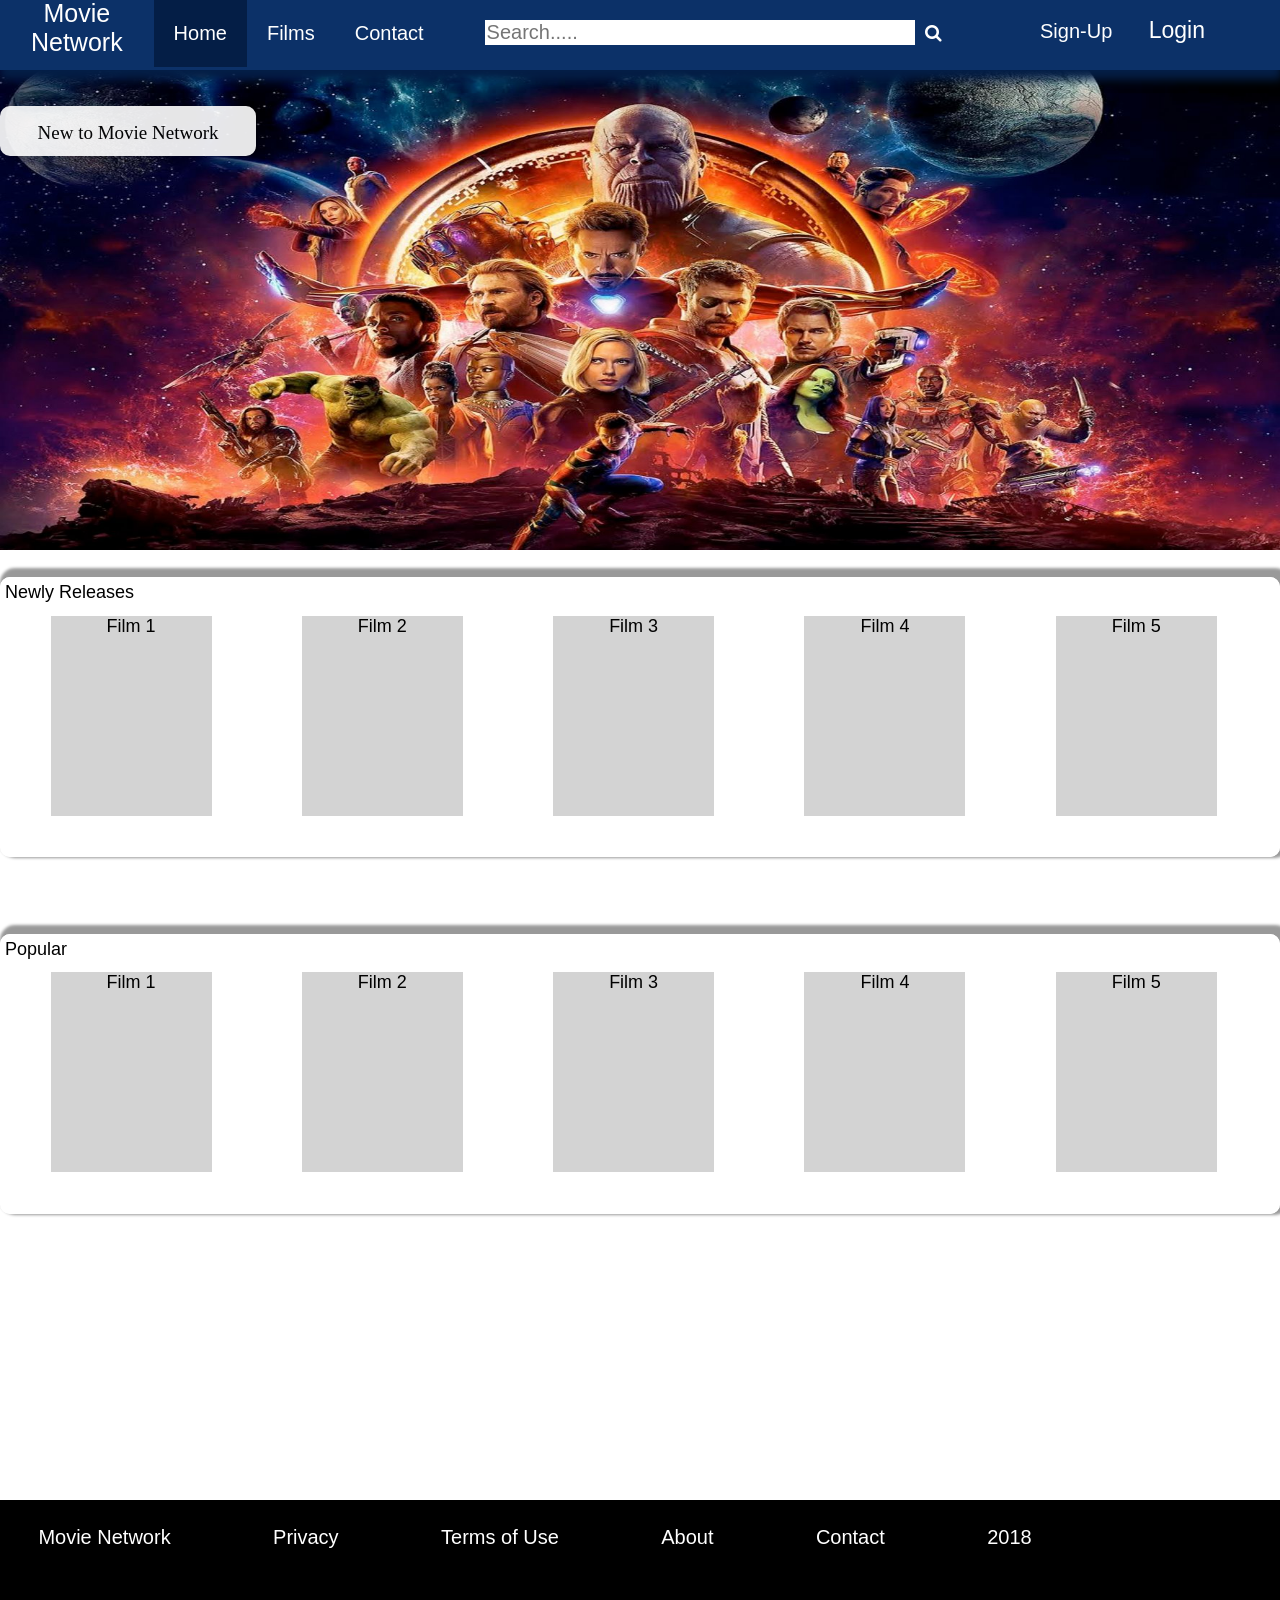
<file: MovieNet/target/MovieNet/index.html>
<!DOCTYPE html>
<html>
<head>
<meta name="viewport" content="width=device-width, initial-scale=1.0">
<title>Movie Network</title>
<link rel="stylesheet" href="https://cdnjs.cloudflare.com/ajax/libs/font-awesome/4.7.0/css/font-awesome.min.css">
<link rel="stylesheet" type="text/css" href="style.css">
<link rel="stylesheet" type="text/css" href="slider.css">
<link rel="stylesheet" type="text/css" href="respStyle.css">
<script src="account.js"></script>
</head>
<body>
<div id="heading">
<div id="logo">
<p>Movie Network</p>
</div>
 <div id ="nav">
 <ul>
    <li class="active"><a  href ="index.html">Home</a></li>
    <li><a href ="films.html">Films</a></li>
    <li><a href = "contact.html">Contact</a></li>
	</ul>
	  <div class="search-container">
	    <input type="text" placeholder="Search.....">
	    <button type="submit"><i class="fa fa-search"></i></button>
	  </div>
	</div>
    <div id="nav-account">
	<ul>
	 <li><a href = "signup.html">Sign-Up</a></li>
	 <button onclick="loginvisibility()" id="showLogin">Login</button>
	</ul>
  </div>
 </div>
 
 <div id="loginArea" class="login">
   <form action="active/account/login" method="POST" class ="loginContainer">
   
   <label for="emailAd">Email Address</label>
   <input type="text" placeholder="Your Email Address" name="email" required>
   
   <label for="psw">Password</label>
   <input type="password" placeholder="Enter Your Password" name="password" required>
 
   <button onclick="user.html" type="submit">Login</button>
   <script src="login.js"></script>
   
   <div class="psw">Forgot <a href="#">Password?</a></span>
   </div>
   </form>
</div>
</div>

 <div id="home-main">
 <div id="slider">
 
  <div class="imageSlide fade">
    <img src="img/placeholder_1.jpg" alt="Marvels Infinity War poster" >
    <div id="slider-description"> New to Movie Network </div> 
  </div>
  
  <div class="imageSlide fade">
    <img src="img/placeholder_2.jpg" alt="Universals Jaws cover" >
    <div id="slider-description"> New to Movie Network </div> 
  </div>
  
  <div class="imageSlide fade">
    <img src="img/placeholder_3.jpg" alt="Warner Bros. Fantastic Beasts and where to find them" >
    <div id="slider-description"> New to Movie Network </div> 
  </div>
  </div>
  <script src="slider.js"></script>
 <div id="content1">
  <label name="New">Newly Releases</label>
  <div id ="Movie-List" style="margin-top:-2%;"class="grid-container">
    <div class="Movie-item">Film 1</div>
    <div class="Movie-item">Film 2</div>
    <div class="Movie-item">Film 3</div>
    <div class="Movie-item">Film 4</div>
	<div class="Movie-item">Film 5</div>
  </div>
  </div>
  <div id="content1">
  <label name="Popular">Popular</label>
  <div id ="Movie-List" style="margin-top:-2%;"class="grid-container">
    <div class="Movie-item">Film 1</div>
    <div class="Movie-item">Film 2</div>
    <div class="Movie-item">Film 3</div>
    <div class="Movie-item">Film 4</div>
	<div class="Movie-item">Film 5</div>
  </div>
 </div>
 </div>
 
 <div id="footer">
   <div id="footer-links">
    <li>Movie Network</li>
    <li><a href = "privacy.html">Privacy</a></li> 
    <li><a href ="terms,html">Terms of Use</a></li>
    <li><a href = "about.html">About</a></li>
	<li><a href = "contact.html">Contact</a></li>
	<li>2018</li>
	</div>
  </div>

</body>
</html>
</file>
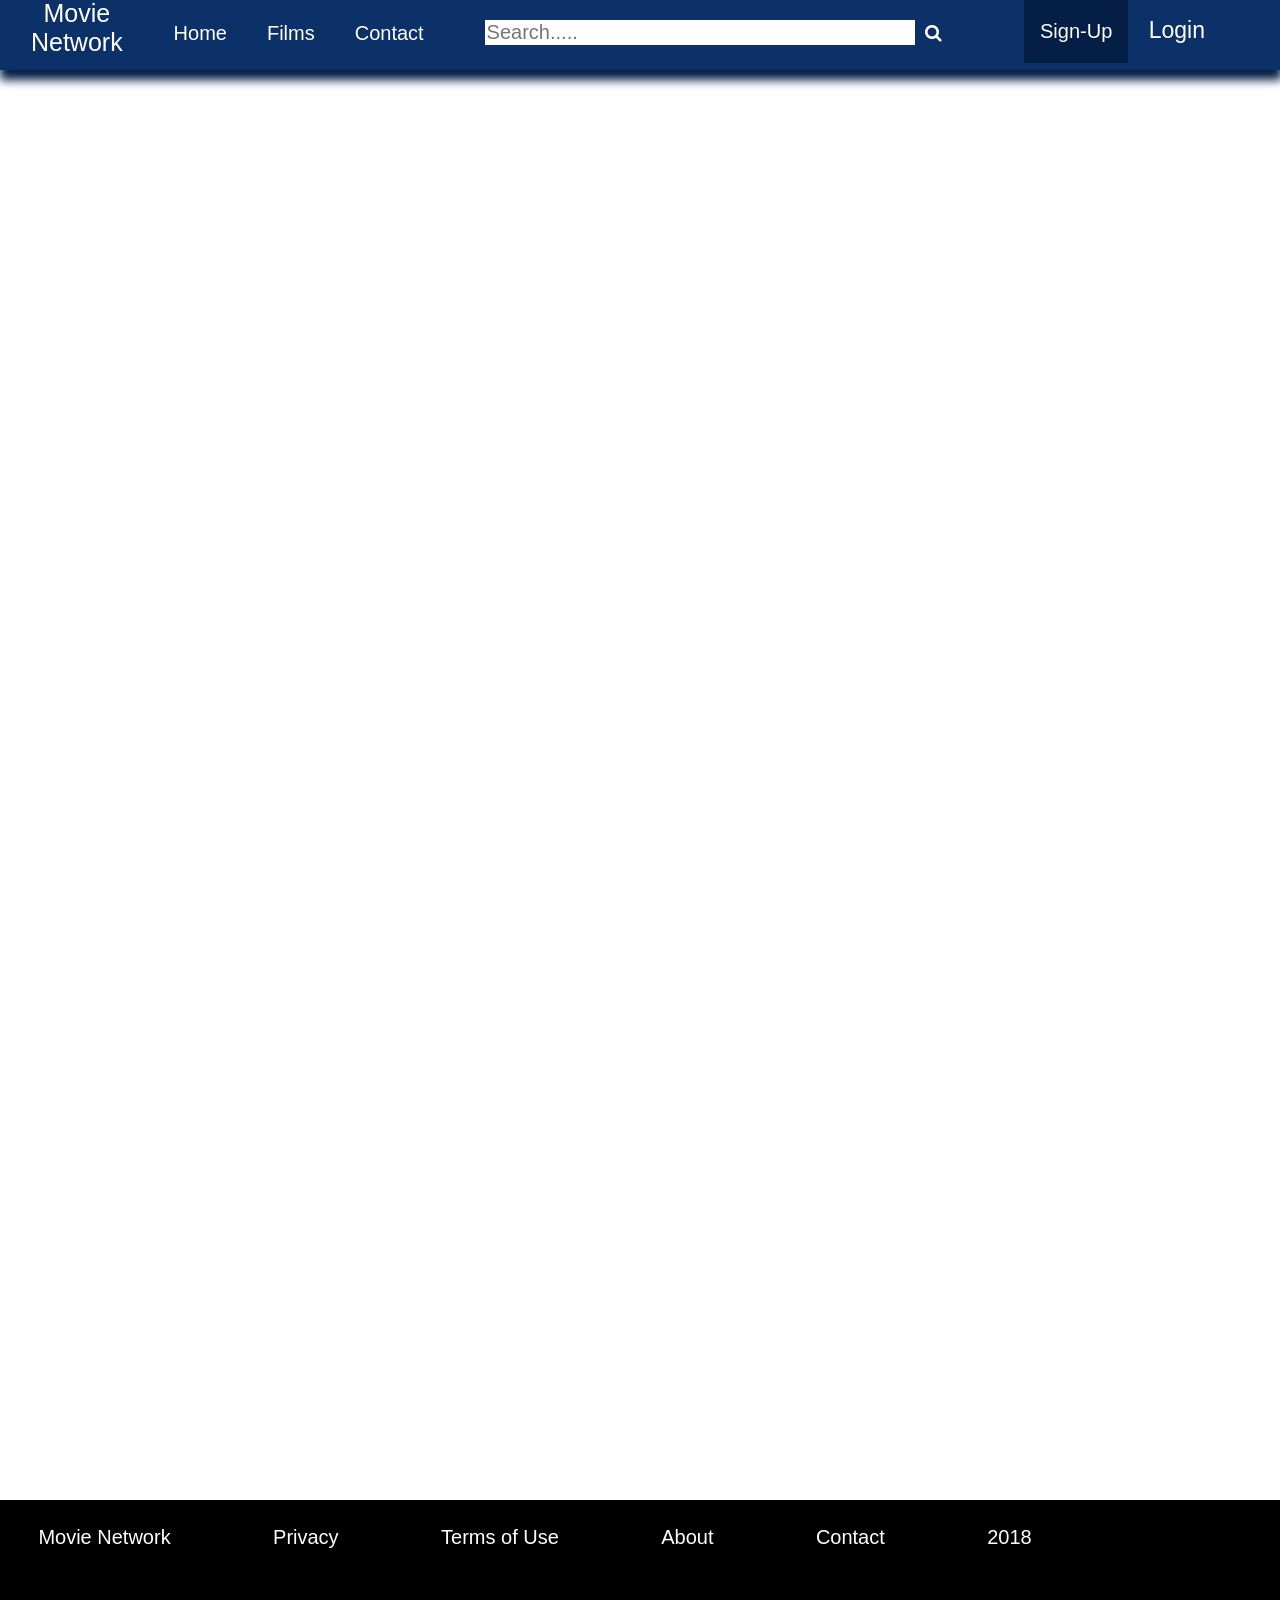
<file: MovieNet/target/MovieNet/about.html>
<!DOCTYPE html>
<html>
<head>
<meta name="viewport" content="width=device-width, initial-scale=1.0">
<title>Movie Network - About</title>
<link rel="stylesheet" href="https://cdnjs.cloudflare.com/ajax/libs/font-awesome/4.7.0/css/font-awesome.min.css">
<link rel="stylesheet" type="text/css" href="style.css">
<link rel="stylesheet" type="text/css" href="respStyle.css">
</head>
<body>
<div id="heading">
<div id="logo">
<p>Movie Network</p>
</div>
 <div id ="nav">
 <ul>
    <li><a  href ="index.html">Home</a></li>
    <li><a href ="films.html">Films</a></li>
    <li><a href = "contact.html">Contact</a></li>
	</ul>
	  <div class="search-container">
	    <input type="text" placeholder="Search.....">
	    <button type="submit"><i class="fa fa-search"></i></button>
	  </div>
	</div>
    <div id="nav-account">
	<ul>
	 <li class="active"><a href = "signup.html">Sign-Up</a></li>
<button onclick="loginvisibility()" id="showLogin">Login</button>
	</ul>
  </div>
 
 <div id="loginArea" class="login">
   <form class ="loginContainer">
   
   <label for="emailAd">Email Address</label>
   <input type="text" placeholder="Your Email Address" name="emailAd" required>
   
   <label for="psw">Password</label>
   <input type="password" placeholder="Enter Your Password" name="psw" required>
 
   <button onclick="" type="submit">Login</button>
   <script src="login.js"></script>
   
   <div class="psw">Forgot <a href="#">Password?</a></span>
   </div>
   </form>
</div>
</div>
 <div id="home-main">
 
 </div>
 <div id="footer">
   <div id="footer-links">
    <li>Movie Network</li>
    <li><a href = "privacy.html">Privacy</a></li> 
    <li><a href ="terms,html">Terms of Use</a></li>
    <li><a href = "about.html">About</a></li>
	<li><a href = "contact.html">Contact</a></li>
	<li>2018</li>
	</div>
  </div>
</body>
</html>
</file>
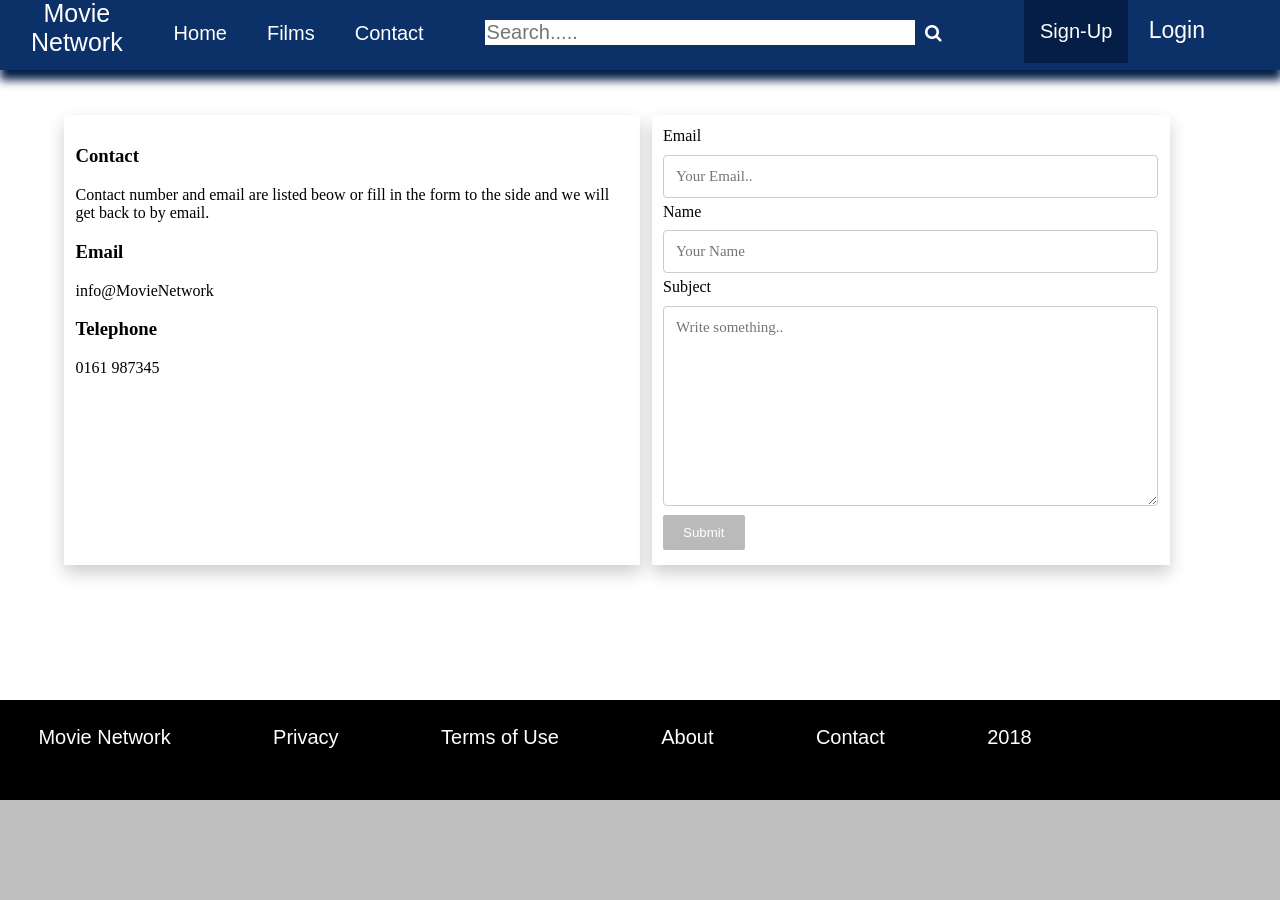
<file: MovieNet/target/MovieNet/contact.html>
<!DOCTYPE html>
<html>
<head>
<meta name="viewport" content="width=device-width, initial-scale=1.0">
<title>Movie Network - Contact</title>
<link rel="stylesheet" href="https://cdnjs.cloudflare.com/ajax/libs/font-awesome/4.7.0/css/font-awesome.min.css">
<link rel="stylesheet" type="text/css" href="style.css">
<link rel="stylesheet" type="text/css" href="respStyle.css">
</head>
<body>
<div id="heading">
<div id="logo">
<p>Movie Network</p>
</div>
 <div id ="nav">
 <ul>
    <li><a  href ="index.html">Home</a></li>
    <li><a href ="films.html">Films</a></li>
    <li><a href = "contact.html">Contact</a></li>
	</ul>
	  <div class="search-container">
	    <input type="text" placeholder="Search.....">
	    <button type="submit"><i class="fa fa-search"></i></button>
	  </div>
	</div>
    <div id="nav-account">
	<ul>
	 <li class="active"><a href = "signup.html">Sign-Up</a></li>
<button onclick="loginvisibility()" id="showLogin">Login</button>
	</ul>
  </div>
 
 <div id="loginArea" class="login">
   <form class ="loginContainer">
   
   <label for="emailAd">Email Address</label>
   <input type="text" placeholder="Your Email Address" name="emailAd" required>
   
   <label for="psw">Password</label>
   <input type="password" placeholder="Enter Your Password" name="psw" required>
 
   <button onclick="" type="submit">Login</button>
   <script src="login.js"></script>
   
   <div class="psw">Forgot <a href="#">Password?</a></span>
   </div>
   </form>
</div>
</div>
 <div id="contact-main">
 <div id="contact-container">
 <div class="about">
 <h3>Contact</h3>
 <p>Contact number and email are listed beow or fill in the form to the side and we will get back to by email.</p>
 <h3>Email</h3>
 <p>info@MovieNetwork</p>
 <h3>Telephone</h3>
 <p>0161 987345</p>
 
 </div>
 <div id="contact-info">
  <form>

    <label for="fname">Email</label>
    <input type="text" id="fname" name="firstname" placeholder="Your Email.." required>

    <label for="lname">Name</label>
    <input type="text" id="name" name="name" placeholder="Your Name" required>

    <label for="subject">Subject</label>
    <textarea id="subject" name="subject" placeholder="Write something.." style="height:200px" required></textarea>

    <input type="submit" value="Submit">

  </form>
     </div>
   </div>
 </div>
 <div id="footer">
   <div id="footer-links">
    <li>Movie Network</li>
    <li><a href = "privacy.html">Privacy</a></li> 
    <li><a href ="terms,html">Terms of Use</a></li>
    <li><a href = "about.html">About</a></li>
	<li><a href = "contact.html">Contact</a></li>
	<li>2018</li>
	</div>
  </div>
</body>
</html>
</file>
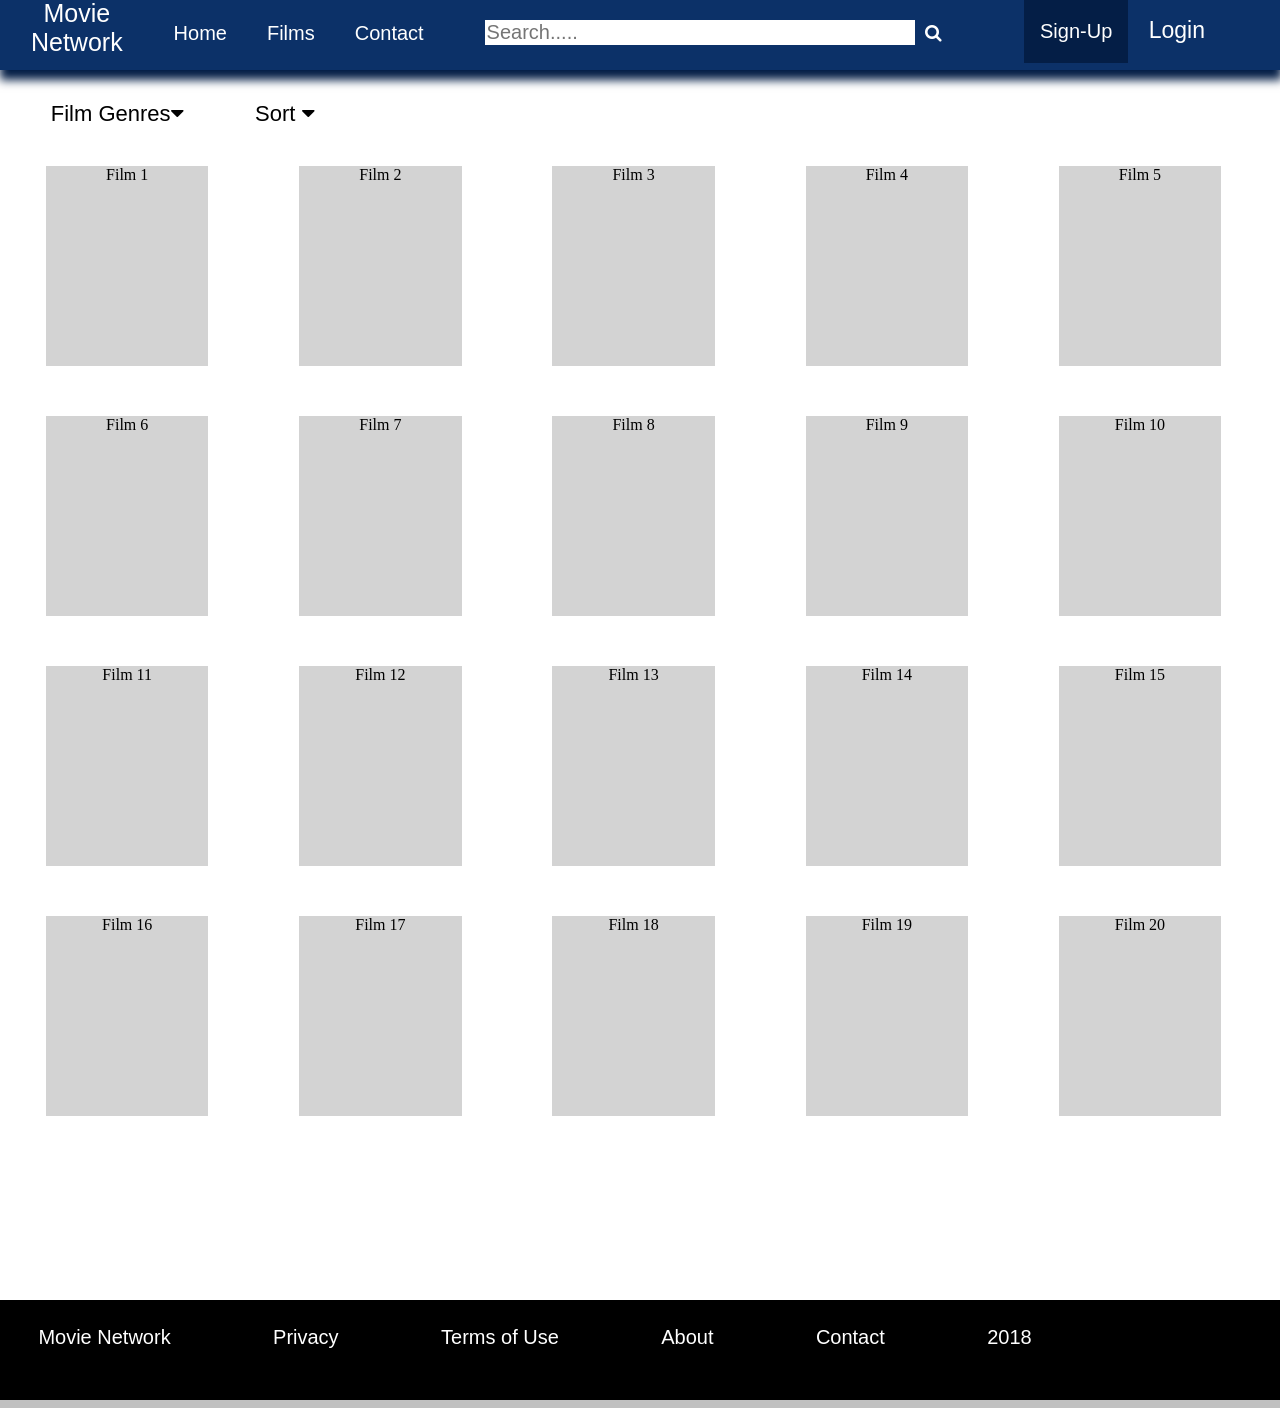
<file: MovieNet/target/MovieNet/films.html>
<!DOCTYPE html>
<html>
<head>
<meta name="viewport" content="width=device-width, initial-scale=1.0">
<title>Movie Network - Films</title>
<link rel="stylesheet" href="https://cdnjs.cloudflare.com/ajax/libs/font-awesome/4.7.0/css/font-awesome.min.css">
<link rel="stylesheet" type="text/css" href="style.css">
<link rel="stylesheet" type="text/css" href="respStyle.css">
<script src="movieAPI.js"></script>
</head>
<body s>
<div id="heading">
<div id="logo">
<p>Movie Network</p>
</div>
 <div id ="nav">
 <ul>
    <li><a  href ="index.html">Home</a></li>
    <li><a href ="films.html">Films</a></li>
    <li><a href = "contact.html">Contact</a></li>
	</ul>
	  <div class="search-container">
	    <input type="text" placeholder="Search.....">
	    <button type="submit"><i class="fa fa-search"></i></button>
	  </div>
	</div>
    <div id="nav-account">
	<ul>
	 <li class="active"><a href = "signup.html">Sign-Up</a></li>
<button onclick="loginvisibility()" id="showLogin">Login</button>
	</ul>
  </div>
 
 <div id="loginArea" class="login">
   <form class ="loginContainer">
   
   <label for="emailAd">Email Address</label>
   <input type="text" placeholder="Your Email Address" name="email" required>
   
   <label for="psw">Password</label>
   <input type="password" placeholder="Enter Your Password" name="psw" required>
 
   <button onclick="" type="submit">Login</button>
   <script src="login.js"></script>
   
   <div class="psw">Forgot <a href="#">Password?</a></span>
   </div>
   </form>
</div>
</div>

 <div id="film-main">
 <div id="film-container">
 <div class="dropdown">
    <button class="dropbtn">Film Genres<i class="fa fa-caret-down"></i></button>
    <div class="dropdown-content">
      <a href="#" id="actionFilms">Action</a>
      <a href="#" id="horrorFilms">Horror</a>
      <a href="#" id="comedy">Comedy</a>
    </div>
  </div> 
   <div class="dropdown">
  <button class="dropbtn">Sort <i class="fa fa-caret-down"></i></button>
    <div class="dropdown-content">
      <a href="#" id="new">New Releases</a>
	   <a href="#" id="mostPop">Popular</a>
      <a href="#" id="price">Price</a>
	  </div>
    </div>
 </div>
 <div id ="Movie-List" class="grid-container">
    <div class="Movie-item">Film 1</div>
    <div class="Movie-item">Film 2</div>
    <div class="Movie-item">Film 3</div>
    <div class="Movie-item">Film 4</div>
	<div class="Movie-item">Film 5</div>
    <div class="Movie-item">Film 6</div>
    <div class="Movie-item">Film 7</div>
    <div class="Movie-item">Film 8</div>
	<div class="Movie-item">Film 9</div>
    <div class="Movie-item">Film 10</div>
    <div class="Movie-item">Film 11</div>
    <div class="Movie-item">Film 12</div>
	<div class="Movie-item">Film 13</div>
    <div class="Movie-item">Film 14</div>
    <div class="Movie-item">Film 15</div>
    <div class="Movie-item">Film 16</div>
	<div class="Movie-item">Film 17</div>
    <div class="Movie-item">Film 18</div>
    <div class="Movie-item">Film 19</div>
    <div class="Movie-item">Film 20</div>
 </div>
 </div>
 <div id="footer">
   <div id="footer-links">
    <li>Movie Network</li>
    <li><a href = "privacy.html">Privacy</a></li> 
    <li><a href ="terms,html">Terms of Use</a></li>
    <li><a href = "about.html">About</a></li>
	<li><a href = "contact.html">Contact</a></li>
	<li>2018</li>
	</div>
  </div>
</body>
</html>
</file>
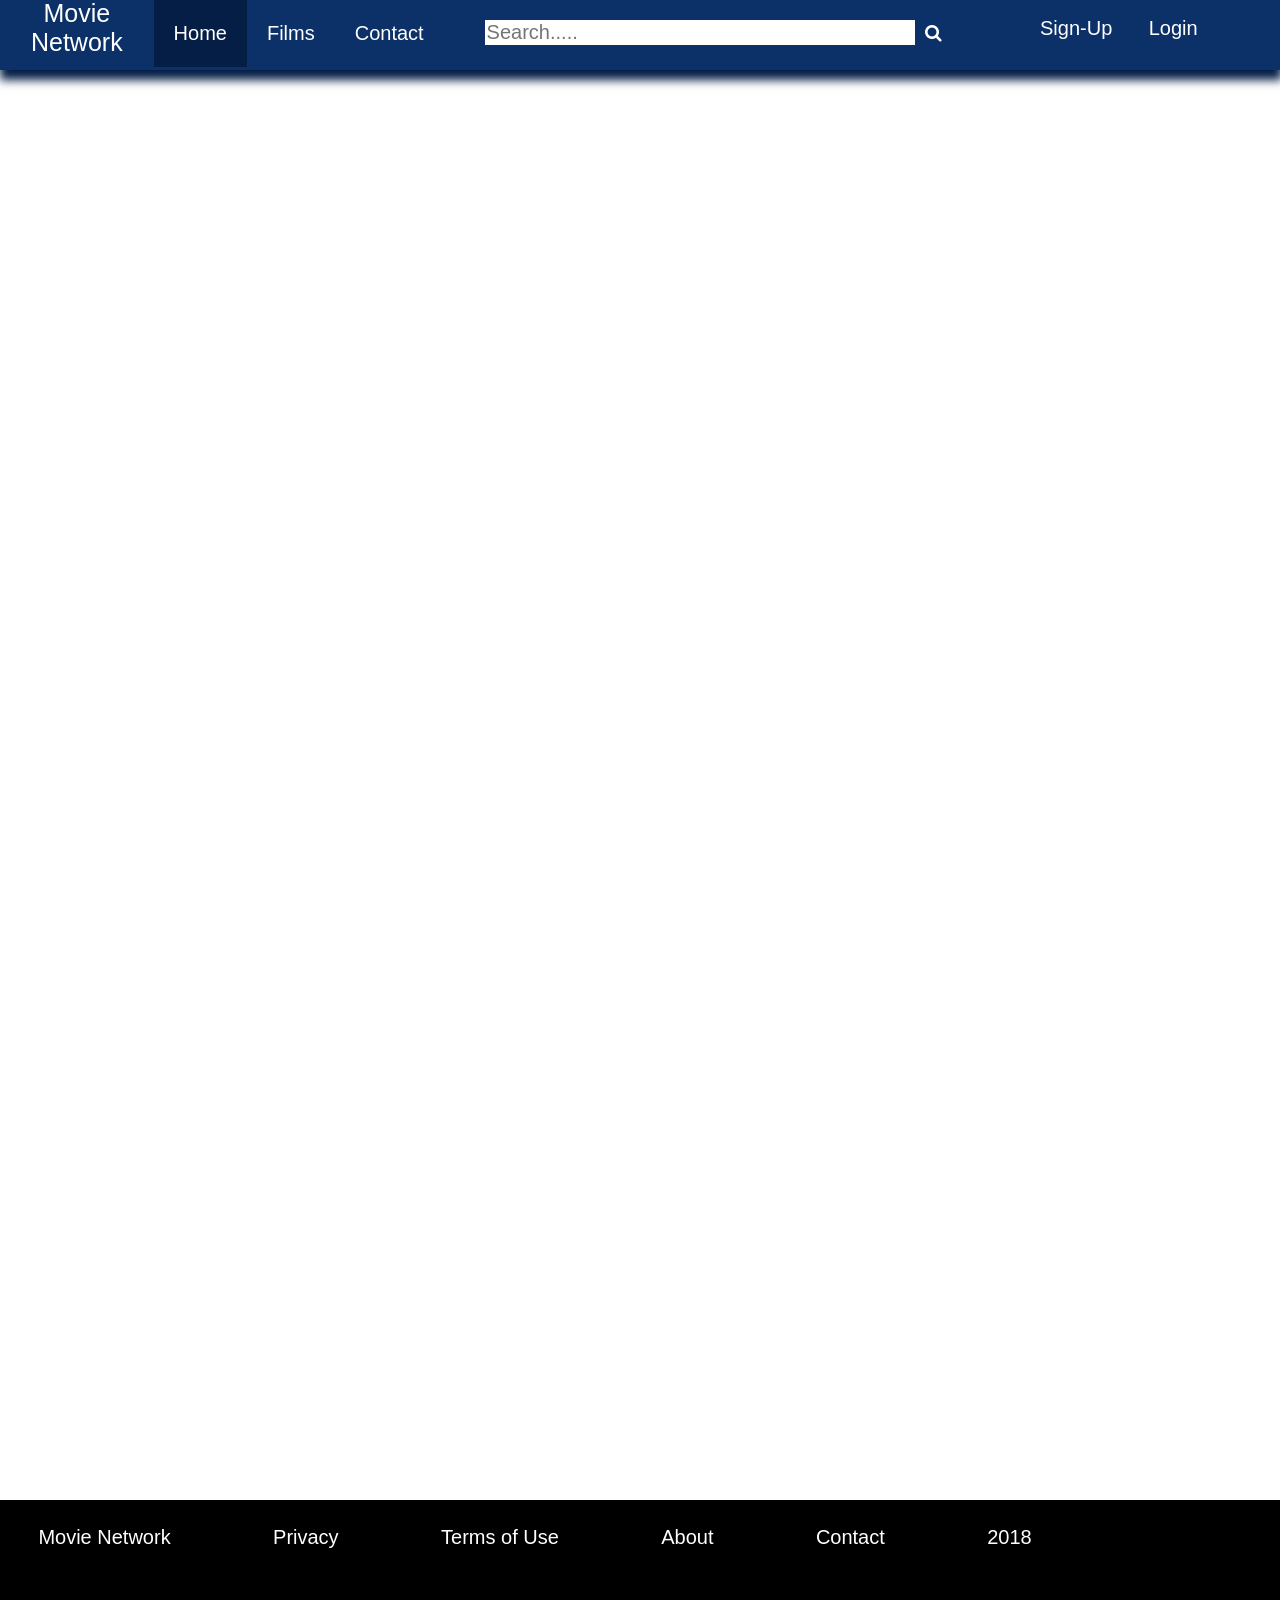
<file: MovieNet/target/MovieNet/privacy.html>
<!DOCTYPE html>
<html>
<head>
<meta name="viewport" content="width=device-width, initial-scale=1.0">
<title>Movie Network - Privacy</title>
<link rel="stylesheet" href="https://cdnjs.cloudflare.com/ajax/libs/font-awesome/4.7.0/css/font-awesome.min.css">
<link rel="stylesheet" type="text/css" href="style.css">
<link rel="stylesheet" type="text/css" href="respStyle.css">
</head>
<body>
<div id="heading">
<div id="logo">
<p>Movie Network</p>
</div>
 <div id ="nav">
 <ul>
    <li class="active"><a  href ="index.html">Home</a></li>
    <li><a href ="films.html">Films</a></li>
    <li><a href = "contact.html">Contact</a></li>
	</ul>
	  <div class="search-container">
	    <input type="text" placeholder="Search.....">
	    <button type="submit"><i class="fa fa-search"></i></button>
	  </div>
	</div>
    <div id="nav-account">
	<ul>
	 <li><a href = "signup.html">Sign-Up</a></li>
	 <li><a href = "login.html">Login</a></li>
	</ul>
  </div>
 </div>
 <div id="home-main">

 </div>
 <div id="footer">
   <div id="footer-links">
    <li>Movie Network</li>
    <li><a href = "privacy.html">Privacy</a></li> 
    <li><a href ="terms,html">Terms of Use</a></li>
    <li><a href = "about.html">About</a></li>
	<li><a href = "contact.html">Contact</a></li>
	<li>2018</li>
	</div>
  </div>
</body>
</html>
</file>
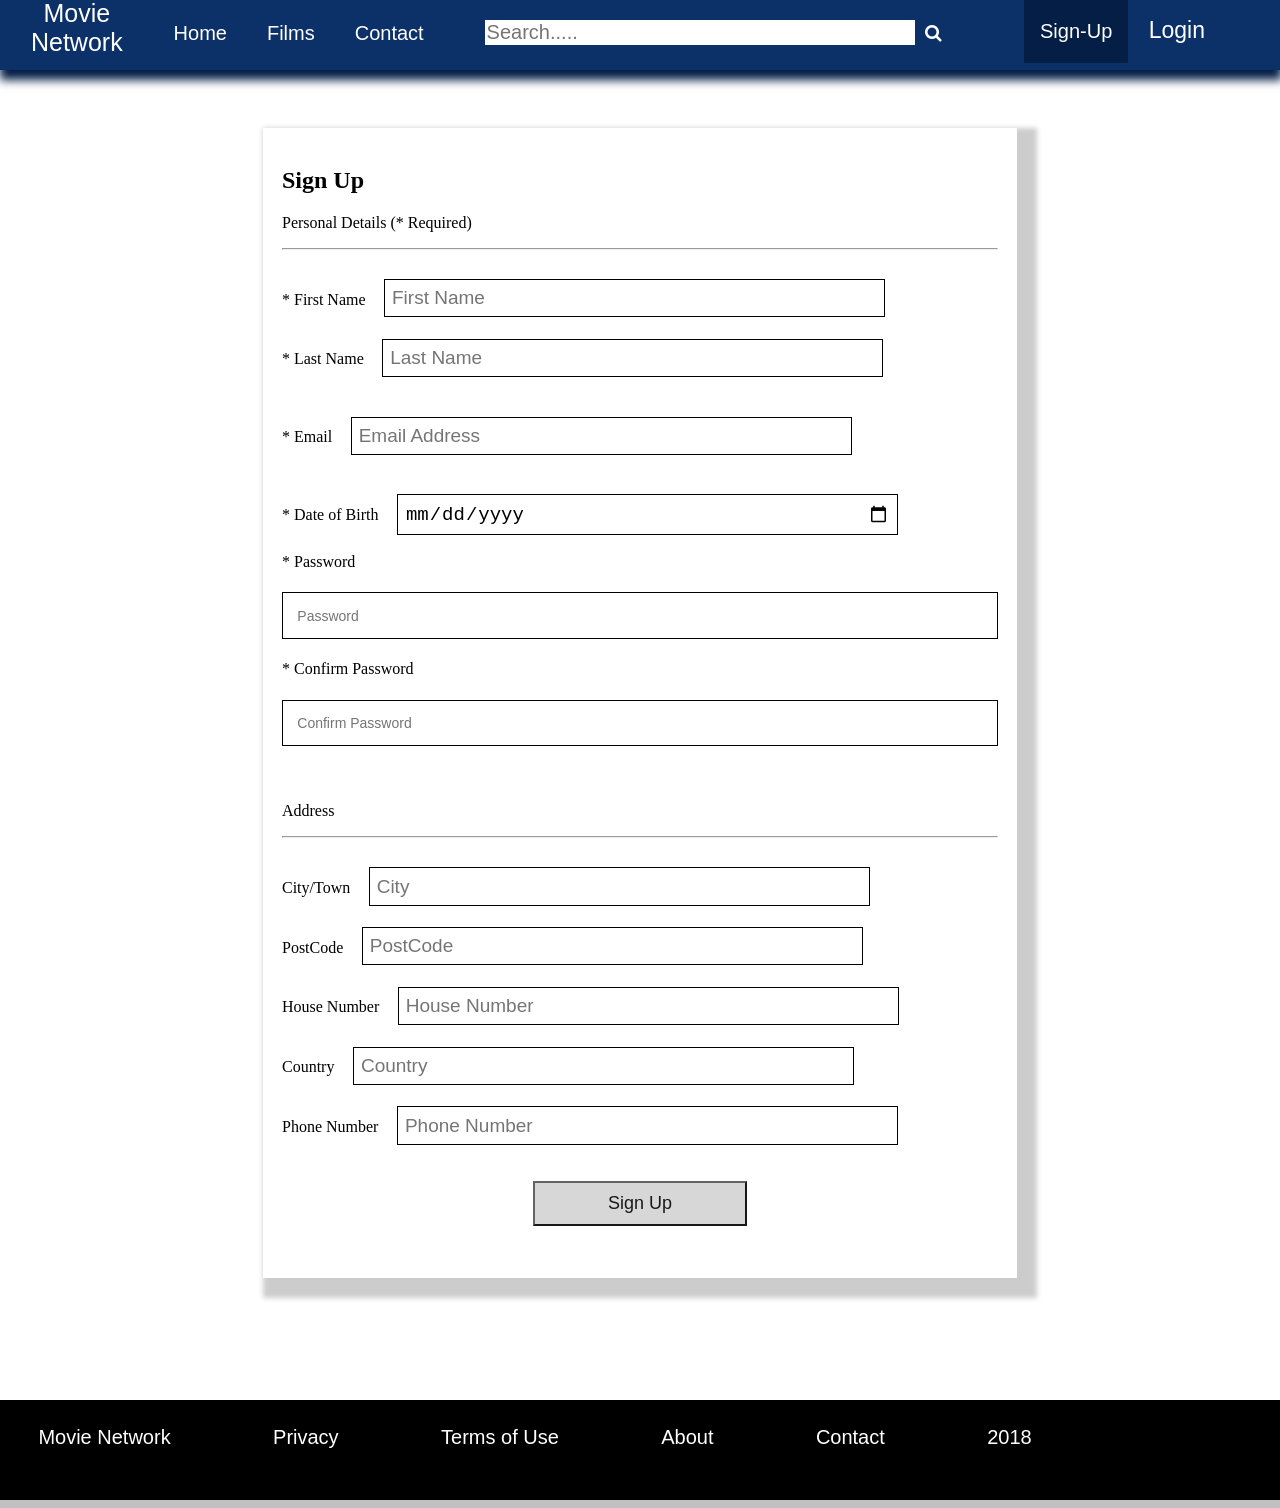
<file: MovieNet/target/MovieNet/signup.html>
<!DOCTYPE html>
<html>
<head>
<meta name="viewport" content="width=device-width, initial-scale=1">
<title>Movie Network - Sign-Up</title>
<link rel="stylesheet" href="https://cdnjs.cloudflare.com/ajax/libs/font-awesome/4.7.0/css/font-awesome.min.css">
<link rel="stylesheet" type="text/css" href="style.css">
<link rel="stylesheet" type="text/css" href="respStyle.css">
<script src="account.js"></script>

</head>
<body>
<div id="heading">
<div id="logo">
<p>Movie Network</p>
</div>
 <div id ="nav">
 <ul>
    <li><a  href ="index.html">Home</a></li>
    <li><a href ="films.html">Films</a></li>
    <li><a href = "contact.html">Contact</a></li>
	</ul>
	  <div class="search-container">
	    <input type="text" placeholder="Search.....">
	    <button type="submit"><i class="fa fa-search"></i></button>
	  </div>
	</div>
    <div id="nav-account">
	<ul>
	 <li class="active"><a href = "signup.html">Sign-Up</a></li>
<button onclick="loginvisibility()" id="showLogin">Login</button>
	</ul>
  </div>
 
 <div id="loginArea" class="login">
   <form class ="loginContainer">
   
   <label for="emailAd">Email Address</label>
   <input type="text" placeholder="Your Email Address" name="emailAd" required>
   
   <label for="psw">Password</label>
   <input type="password" placeholder="Enter Your Password" name="psw" required>
 
   <button onclick="" type="submit">Login</button>
   <script src="login.js"></script>
   
   <div class="psw">Forgot <a href="#">Password?</a></span>
   </div>
   </form>
</div>
</div>

 <div id="sign-up-main">
 <div id="sign-form-container">
 
<form action="active/account/newUser" method="POST">
  <div id="sign-up-form">
  <h2>Sign Up</h2>
  <p>Personal Details (* Required)</p>
  <hr>
  <label id="first_name">* First Name</label>
  <input type="text" name="first_name" placeholder="First Name" id="first_name" required>
  <br>
  <label id="last_name">* Last Name</label>
  <input type="text" name="last_name" placeholder="Last Name" id="last_name" required>
  <br> <br>
  <label id="email">* Email</label>
  <input id="email" name="email" type="Text" placeholder="Email Address" required>
 <br><br>
 <label id="dateOfBirth">* Date of Birth</label>
 <input id="dateOfBirth" name="dateOfBirth" type="date">
 <br><br>
 <label id="password">* Password</label>
 <input type="password" placeholder="Password" name="password" required>
 <br>
 <label id="password-check">* Confirm Password</label>
 <input type="password" placeholder="Confirm Password" name="password-confirm"required>
<br><br>
 <p>Address</p>
 <hr>
 <label id="City">City/Town</label>
 <input id="city" type="Text" placeholder = "City">
 <br>
 <label id="Postcode">PostCode</label>
 <input id="postcode" type="Text" placeholder = "PostCode">
 <br>
 <label id="houseNum">House Number</label>
 <input id="houseNum"type="Text" placeholder = "House Number">
 <br>
 <label id="Country">Country</label>
 <input id="Country" type="text" placeholder = "Country">
 <br>
 <label id="phoneNum">Phone Number</label>
 <input id="phoneNum" type="number" placeholder = "Phone Number">

 <div id="signup-btn">
 <button onclick="signUp()" type="submit">Sign Up</button>
 </div>
 </form>
 </div>
  </div>
  </div>
  </div>
 </div>

 <div id="footer">
   <div id="footer-links">
    <li>Movie Network</li>
    <li><a href = "privacy.html">Privacy</a></li> 
    <li><a href ="terms,html">Terms of Use</a></li>
    <li><a href = "about.html">About</a></li>
	<li><a href = "contact.html">Contact</a></li>
	<li>2018</li>
	</div>
  </div>
</body>
</html>
</file>
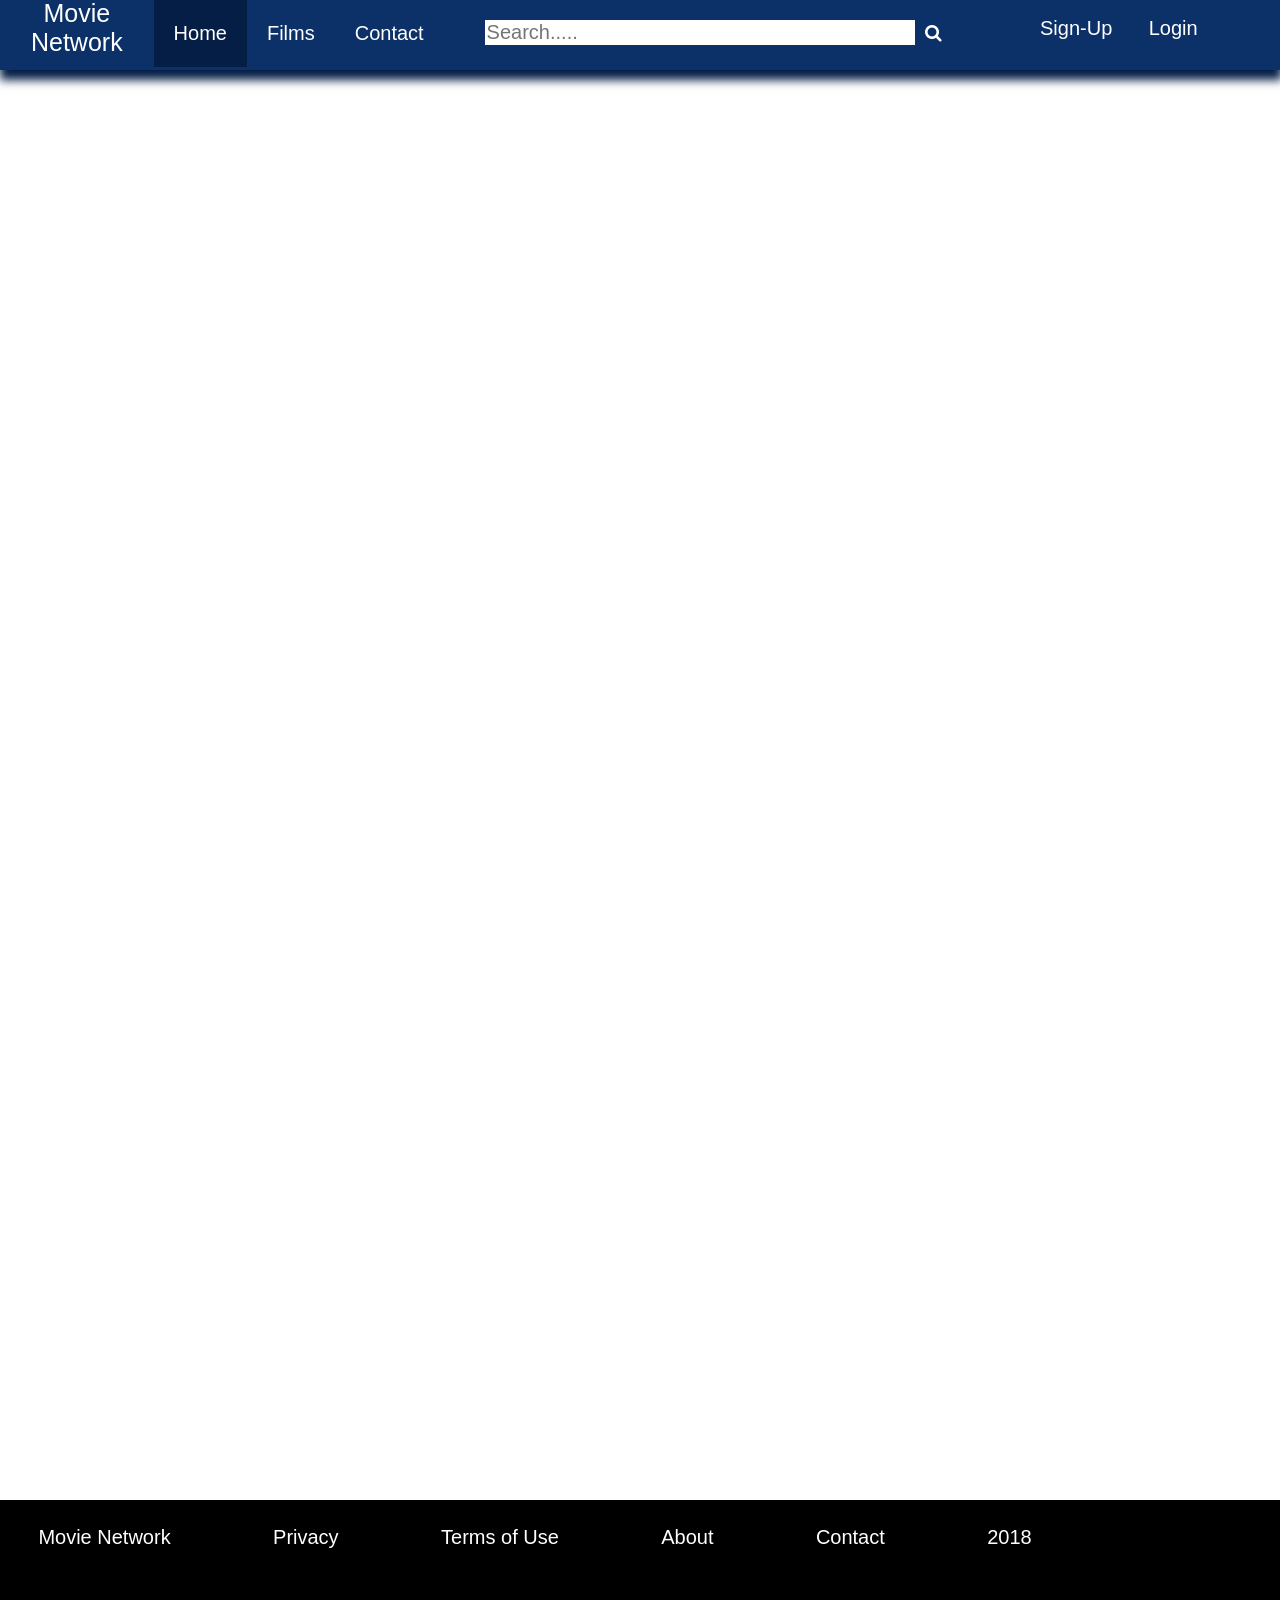
<file: MovieNet/target/MovieNet/terms.html>
<!DOCTYPE html>
<html>
<head>
<meta name="viewport" content="width=device-width, initial-scale=1.0">
<title>Movie Network - Terms</title>
<link rel="stylesheet" href="https://cdnjs.cloudflare.com/ajax/libs/font-awesome/4.7.0/css/font-awesome.min.css">
<link rel="stylesheet" type="text/css" href="style.css">
<link rel="stylesheet" type="text/css" href="respStyle.css">
</head>
<body>
<div id="heading">
<div id="logo">
<p>Movie Network</p>
</div>
 <div id ="nav">
 <ul>
    <li class="active"><a  href ="index.html">Home</a></li>
    <li><a href ="films.html">Films</a></li>
    <li><a href = "contact.html">Contact</a></li>
	</ul>
	  <div class="search-container">
	    <input type="text" placeholder="Search.....">
	    <button type="submit"><i class="fa fa-search"></i></button>
	  </div>
	</div>
    <div id="nav-account">
	<ul>
	 <li><a href = "signup.html">Sign-Up</a></li>
	 <li><a href = "login.html">Login</a></li>
	</ul>
  </div>
 </div>
 <div id="home-main">

 </div>
 <div id="footer">
   <div id="footer-links">
    <li>Movie Network</li>
    <li><a href = "privacy.html">Privacy</a></li> 
    <li><a href ="terms,html">Terms of Use</a></li>
    <li><a href = "about.html">About</a></li>
	<li><a href = "contact.html">Contact</a></li>
	<li>2018</li>
	</div>
  </div>
</body>
</html>
</file>
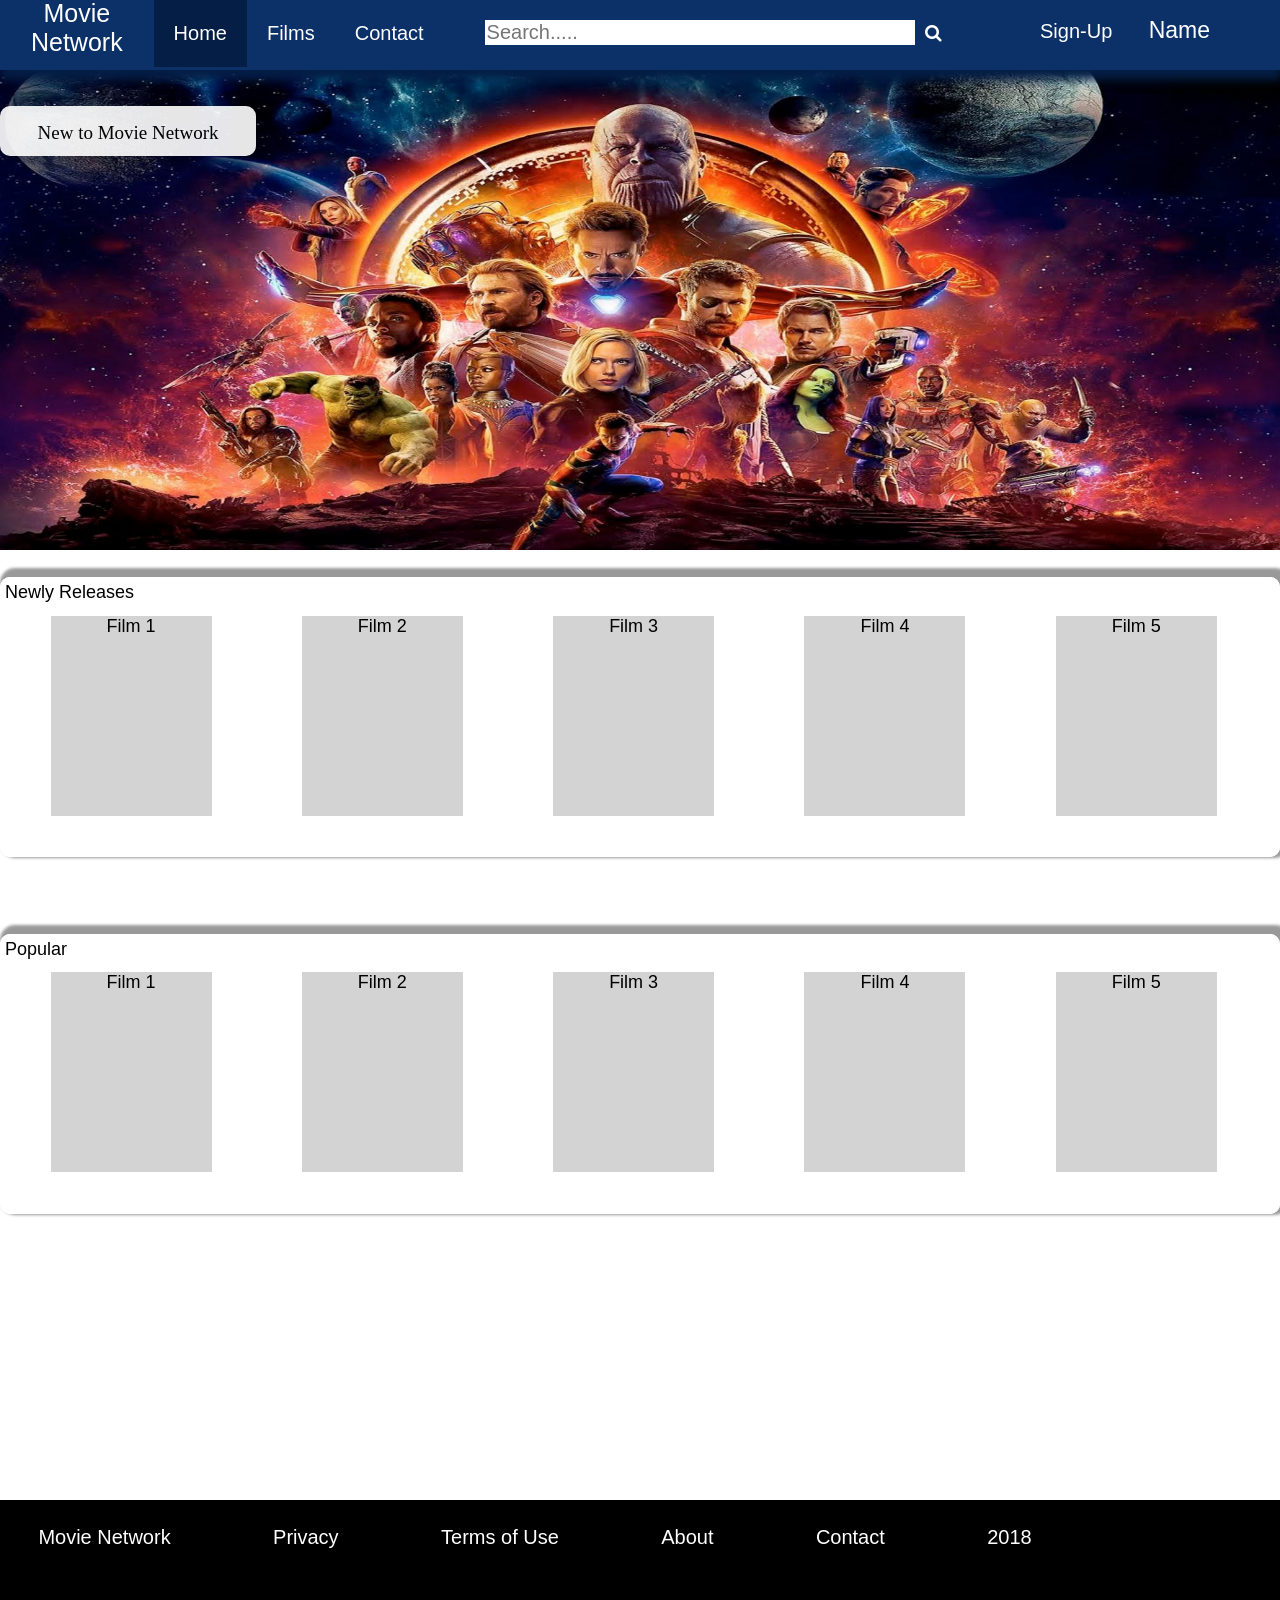
<file: MovieNet/target/MovieNet/user.html>
<!DOCTYPE html>
<html>
<head>
<meta name="viewport" content="width=device-width, initial-scale=1.0">
<title>Movie Network</title>
<link rel="stylesheet" href="https://cdnjs.cloudflare.com/ajax/libs/font-awesome/4.7.0/css/font-awesome.min.css">
<link rel="stylesheet" type="text/css" href="style.css">
<link rel="stylesheet" type="text/css" href="slider.css">
<link rel="stylesheet" type="text/css" href="respStyle.css">
<script src="account.js"></script>
</head>
<body>
<div id="heading">
<div id="logo">
<p>Movie Network</p>
</div>
 <div id ="nav">
 <ul>
    <li class="active"><a  href ="index.html">Home</a></li>
    <li><a href ="films.html">Films</a></li>
    <li><a href = "contact.html">Contact</a></li>
	</ul>
	  <div class="search-container">
	    <input type="text" placeholder="Search.....">
	    <button type="submit"><i class="fa fa-search"></i></button>
	  </div>
	</div>
    <div id="nav-account">
	<ul>
	 <li><a href = "signup.html">Sign-Up</a></li>
	 <button onclick="loginvisibility()" id="showLogin">Name</button>
	</ul>
  </div>
 </div>
 
 <div id="loginArea" class="login">
   <form action="active/account/login" method="POST" class ="loginContainer">
   
   <label for="emailAd">Email Address</label>
   <input type="text" placeholder="Your Email Address" name="email" required>
   
   <label for="psw">Password</label>
   <input type="password" placeholder="Enter Your Password" name="password" required>
 
   <button onclick="index.html" type="submit">Login</button>
   <script src="login.js"></script>
   
   <div class="psw">Forgot <a href="#">Password?</a></span>
   </div>
   </form>
</div>
</div>

 <div id="home-main">
 <div id="slider">
 
  <div class="imageSlide fade">
    <img src="img/placeholder_1.jpg" alt="Marvels Infinity War poster" >
    <div id="slider-description"> New to Movie Network </div> 
  </div>
  
  <div class="imageSlide fade">
    <img src="img/placeholder_2.jpg" alt="Universals Jaws cover" >
    <div id="slider-description"> New to Movie Network </div> 
  </div>
  
  <div class="imageSlide fade">
    <img src="img/placeholder_3.jpg" alt="Warner Bros. Fantastic Beasts and where to find them" >
    <div id="slider-description"> New to Movie Network </div> 
  </div>
  </div>
  <script src="slider.js"></script>
 <div id="content1">
  <label name="New">Newly Releases</label>
  <div id ="Movie-List" style="margin-top:-2%;"class="grid-container">
    <div class="Movie-item">Film 1</div>
    <div class="Movie-item">Film 2</div>
    <div class="Movie-item">Film 3</div>
    <div class="Movie-item">Film 4</div>
	<div class="Movie-item">Film 5</div>
  </div>
  </div>
  <div id="content1">
  <label name="Popular">Popular</label>
  <div id ="Movie-List" style="margin-top:-2%;"class="grid-container">
    <div class="Movie-item">Film 1</div>
    <div class="Movie-item">Film 2</div>
    <div class="Movie-item">Film 3</div>
    <div class="Movie-item">Film 4</div>
	<div class="Movie-item">Film 5</div>
  </div>
 </div>
 </div>
 
 <div id="footer">
   <div id="footer-links">
    <li>Movie Network</li>
    <li><a href = "privacy.html">Privacy</a></li> 
    <li><a href ="terms,html">Terms of Use</a></li>
    <li><a href = "about.html">About</a></li>
	<li><a href = "contact.html">Contact</a></li>
	<li>2018</li>
	</div>
  </div>

</body>
</html>
</file>
<file: MovieNet/target/MovieNet/style.css>
@CHARSET "ISO-8859-1";
* {
	box-sizing: border-box;
}
body{
	width:100%;
	background-color:#C0C0C0;
	margin-top:0px;
	margin-left:auto;
	margin-right:auto;
}
/*--Navigation--*/
#heading{
	right:0px;
	width:100%;
	top:0%;
	position:fixed;
	height:60px;
	background-color:#0C3168;
	margin-left:auto;
	margin-right:auto;
	box-shadow:1px 9px 9px 1px #041E46;
	font-family:"Comic Sans MS", cursive, sans-serif;
	z-index:2;
}
#logo{
	text-align:center;
	width:15%;
	float:left;
	color:#FFFFFF;
	font-size:23px;
}
#nav { 
	padding:0px 0px 0px 0px;
	display:table;
	overflow:hidden;
	width:65%;
}

#nav ul {
	padding:0px 0px 0px 0px;
	margin:0px 0px 0px 0px;
	text-decoration:none;
}
#nav li {
	text-decoration:none;
	display:inline-table;
	text-align:center;
	
	float:left;
	padding: 18px 16px;
}

#nav input[type=text]{
	margin-top:2%;
	margin-left:5%;
	width:45%;
	height:auto;
	font-size:20px;
	border:none;
}
#nav .search-container button{
	font-size:18px;
	padding:5px 6px;
	color:#FFFFFF;
	background:#0C3168;
	border:none;
	cursor:pointer;
}
#nav .search-container button:hover{ background:#041E46;}
#nav a{
	float:left;
	display:block;
	text-align:center;
	text-decoration:none;
	font-size:18px;
	color:#FFFFFF;
}
/* change hover and active backgrounds*/
#nav li.active { background-color: #041E46;}
#nav li:hover{background-color:	#041E46;}

#nav-account{
	display:table;
	width:20%;
	float:right;
	margin-top:-5.5%;
}

#nav-account ul{
	padding:0px 0px 0px 0px;
	margin:0% 0px 0px 0px;
	text-decoration:none;
}
#nav-account li {
	text-decoration:none;
	display:inline-block;
	text-align:center;
}
#nav-account a{
	display:block;
	text-align:center;
	text-decoration:none;
	font-size:18px;
	color:#FFFFFF;
	font-family:"Comic Sans MS", cursive, sans-serif;
}
#nav-account button{
	font-size:23px;
	padding: 20px 16px;
	background-color:#F5F5F5;
	font-family:"Comic Sans MS", cursive, sans-serif;
	border:none;
	color:#ffffff;
	background-color:#0C3168;
}
/*Login button / Form */
.login{
	display:none;
	border:solid 5px #04214C;
	margin-top:5.5%;
	position:fixed;
	z-index:5;
	right:1px;
	width:15%;
	height:200px;
	overflow:auto;
	background-color:#FFFFFF;
	padding-top:0%;
}
.loginContainer{
	margin-left:1%;
	margin-right:1%;
}
.loginContainer input[type=text],input[type=password]{
}

/*background hover*/
#nav-account button:hover{background-color:	#041E46;}
#nav-account li.active { background-color: #041E46;}
#nav-account li:hover{background-color:	#041E46;}
/*----Home----*/
#home-main{
	width:100%;
	margin-left:auto;
	margin-right:auto;
	background-color:#FFFFFF;
	height:1000px;
}
#content1{
	margin-top:6%;
	margin-right:auto;
	margin-left:auto;
	width:100%;
	height:200px;
	font-family:"Comic Sans MS", cursive, sans-serif;
	font-size:18px;
	border-radius: 10px;
	border-style: solid;
    border-width: 5px;
	border-color:#FFFFFF;
	box-shadow:5px -4px 3px 5px rgba(0,0,0,0.4);
}
#releases{
	width:100%;
	height:150px;
	background-color:#D3D3D3;
}
#popular{
	width:100%;
	height:200px;
	background-color:#D3D3D3;
	}
/*Sign-Up*/
#sign-up-main{
	padding:4%;
	width:100%;
	margin-left:auto;
	margin-right:auto;
	background-color:#FFFFFF;
	height:1400px;
	}

#sign-form-container{
	width:80%;
	height:1000px;
	margin-left:auto;
	margin-right:auto;
}
#sign-up-form{
	width:90%;
	height:1100px;
	padding:2%;
	margin-left:auto;
	margin-right:auto;
	box-shadow:10px 10px 5px 10px rgba(0,0,0,0.2);
}
#sign-up-form input[type=text],input[type=password]{
	width:70%;
	padding:1%;
	font-size:19px;
	margin-left:2%;
	margin-top:3%;
	margin-right:auto;
	border:1px solid;	
}
#sign-up-form input[type=number]{
	width:70%;
	padding:1%;
	font-size:19px;
	margin-left:2%;
	margin-top:3%;
	margin-right:auto;
	border:1px solid;
}
#sign-up-form input[type=date]{
	width:70%;
	padding:1%;
	font-size:19px;
	margin-left:2%;
	margin-top:3%;
	margin-right:auto;
	border:1px solid;
}
#signup-btn {
	margin-top:5%;
    margin-right:auto;
	margin-left:auto;
    border: none;
    cursor: pointer;
    width: 30%;
}
#signup-btn button{
	background-color: #D3D3D3;
	color: black;
	padding: 10px 5px;
	font-size:18px;
	opacity: 0.9;
	width:100%;
}
#signup-btn button:hover{background-color:#D3D3D3;}
/*---Login----*/
.login{
	margin-left:auto;
	margin-right:auto;
	margin-top:5.5%;
	width:25%;
	height:250px;
	background-color:#ffffff;
}
.loginContainer{
	padding:5px 5px ;

}
.loginContainer input[type=text],input[type=password]{
	width:100%;
	padding:2%;
	font-size:14px;
	margin-top:3%;
	margin-bottom:3%;
	margin-left:auto;
	margin-right:auto;
	border:1px solid;
}
.loginContainer button{
	font-size:20px;
	margin-top:3%;
	margin-bottom:3%;
}
/*---Movie---*/
#film-container{
	padding-top:5%;
	width:93%;
	height:20px;
	margin-left:auto;
	margin-right:auto;
	font-size:22px;
	font-family:"Comic Sans MS", cursive, sans-serif;
}
.dropdown{
	overflow:hidden;
	float:left;
	padding-top:3%;
	padding-right:5%;
}
.dropdown .dropbtn {
  cursor:pointer;
  border: none;
  outline: none;
  color: #000000;
  font-size:inherit;
  background-color: inherit;
  margin: 0; /* Important for vertical align on mobile phones */
}
.dropdown-content {
  display: none;
  position: absolute;
  background-color: #f9f9f9;
  min-width: 160px;
  box-shadow: 0px 8px 16px 0px rgba(0,0,0,0.2);
  z-index: 1;
}
.dropdown:hover .dropdown-content {
  display: block;
  
}
.dropdown-content a {
  float: none;
  color: black;
  padding: 12px 16px;
  text-decoration: none;
  display: block;
  text-align: left;
}
.dropdown-content a:hover{
 background-color:#041E46;
 color:#FFFFFF;
}
#film-main{
	width:100%;
	margin-left:auto;
	margin-right:auto;
	background-color:#FFFFFF;
	height:1000px;
}

#Movie-List{
	padding-top:3%;
	margin-left:2%;
	width:95%;
	
}
.grid-container{
	text-align:center;
	display:grid;
	grid-template-columns:auto auto auto auto auto;
	grid-gap:50px;
}
.Movie-item{
	margin-left:auto;
	margin-right:auto;
	width:80%;
	height:200px;
	background-color:#D3D3D3;
}
/*-----Contact-----*/
#contact-main{
	width:100%;
	margin-left:auto;
	margin-right:auto;
	background-color:#FFFFFF;
	height:700px;	
}

#contact-container{
	margin-left:auto;
	margin-right:auto;
	padding-top:9%;
	width:90%;
	height:500px;
		
}
.about{
	float:left;
	padding:1%;
	width:50%;
	font-family:"Times New Roman", Times, serif;
	height:450px;
	box-shadow: 0px 8px 16px 0px rgba(0,0,0,0.2);
}
#contact-info form input[type=text], select, textarea {
    width: 100%;
    padding: 12px;  
    border: 1px solid #ccc; 
    border-radius: 4px; 
    box-sizing: border-box; 
    margin-top: 2%; 
	font-family:"Times New Roman", Times, serif;
	font-size:15px;
    margin-bottom: 1%; 
    resize: vertical;
}
#contact-info input[type=submit]{
	background-color:#BABABA;
	color:#ffffff;
	padding:10px 20px;
	border:none;
	border-radius:2px;
	cursor:pointer;
}
#contact-info{
	float:left;
	margin-left:1%;
	padding:1%;
	width:45%;
	height:450px;
	box-shadow: 0px 8px 16px 0px rgba(0,0,0,0.2);
}
/*----Footer----*/
#footer{
	background-color:#000000;
	width:100%;
	height:100px;
	margin-bottom:0px;
	color:#FFFFFF;
	font-family:"Comic Sans MS", cursive, sans-serif;
	font-size:15px;
}
#footer-links{
	width:90%;
	display:inline-block;
	overflow:hidden;
	margin-left:auto;
	margin-right:auto;
}
#footer-links li{
	text-decoration:none;
	display:inline-table;
	text-align:center;
	float:left;
	margin-top:2%;
	margin-left:5%;
	margin-right:5%;
}
#footer-links a{
	color:white;
	text-align:center;
	text-decoration:none;
}
</file>
<file: MovieNet/target/MovieNet/slider.css>
#slider{
	width:100%;
	padding-top:5.5%;
	height:500px;
	box-shadow:0px 9px 10px 0px rgba(0,0,0,0.2);
}

.imageSlide img{
	width:100%;
	height:480px;
}
.fade {
	-webkit-animation-name:fade;
	-webkit-animation-duration:1.5s;
	animation-name:fade;
	animation-duration:1.5s;
}
@-webkit-keyframes fade{
	from{opacity: .9}
	to{opacity: 1}
}
@keyframes fade{
	from{opacity: .9}
	to{opacity: 1}
}

#sliderPrev {
	float:left;
	position:relative;
	font-size:40px;
	margin-top:-30%;
}

#sliderNext {
	position:relative;
	font-size:40px;
	float:right;
	margin-top:-30%;
}

#imageSlide img{
	vertical-align:middle;
}

#slider-description{
	width:20%;
	height:50px;
	background-color:white;
	opacity:0.9;
	margin-right:1%;
	margin-top:-35%;
	text-align:center;
	float:left;
	padding:11px 12px;
	position:relative;
	border-radius: 10px;
	border-style: solid;
    border-width: 5px;
	border-color:#FFFFFF;
	box-shadow: 0px 8px 16px 0px rgba(0,0,0,0.2);
	z-index:1;
	font-size:19px;
	font-family:"Times New Roman", Times, serif;
}
.fade{
	-webkit-animation-name:fade;
	-webkit-animation-duration:1,5s;
	animation-name:fade;
	animation-duration:1.5s;
}
@-webkit-keyframes fade{
	from{opacity: .4;}
	to{opacity:1;}
}
@keyframes fade{
	from{opacity: .4;}
	to {opacity: 1;}
}
</file>
<file: MovieNet/target/MovieNet/respStyle.css>
@media screen and  (max-width: 2100px) {
#nav-account li {padding: 16px 16px;}
#nav-account ul{margin:3% 0px 0px 0px;}
#nav input[type=text]{margin-top:1.5%;margin-left:4%;width:47%;}
#home-main{height:1500px;width:100%;}
#film-main{height:1300px;}
#content1{height:280px;}
#nav-account a{font-size:20px;}
#nav a{font-size:20px;}
#nav li{padding: 16px 16px;}
#logo{margin-top:-0.5%;}
}
@media screen and (max-width: 1900px) {
#logo{font-size:25px;margin-top:-2%;width:12%;}
#heading{height:90px;}
#nav input[type=text]{margin-top:3%;margin-left:0%;width:54%;}
#nav-account li {padding: 18px 16px;}
#nav-account ul{margin:8% 0px 0px 0px;}
#sign-up-main{padding-top:10%;}
#footer-links li{margin-left:3%; margin-top:5%;}
#footer{background-color:#000000;width:100%;height:130px;}
}
@media screen and (max-width: 1440px) {
#nav-account li {padding: 20px 16px;}
#nav-account ul{margin:2% 0px 0px 0px;}
#heading{height:70px;}
#nav{width:80%;}
#nav input[type=text]{margin-top:2%;margin-left:4%;width:42%;}
#nav ul{margin:0% 0px 0px 0px;}
#nav li{margin-left:0%;padding: 22px 20px;}
#footer-links li{margin-left:3%; margin-top:2%;}
#footer{background-color:#000000;width:100%;height:100px;font-size:20px;margin-right:auto;margin-left:auto;}
#footer-links{width:100%;}
.login{margin-top:0.5%;height:230px;}
#sign-up-form{width:80%;height:1150px;}
}
@media screen and (max-width: 1366px) {
#nav-account li {padding: 20px 16px;}
#nav-account ul{margin:0% 0px 0px 0px;}
.login{margin-top:5%;height:230px;}
}
@media screen and (max-width: 1024px) {
#logo{font-size:25px;margin-top:-2%;width:12%;}
#heading{height:90px;}
#nav{width:80%;}
#nav ul{margin:0% 0px 0px 0px;}
#nav li{margin-left:0%;padding: 31px 20px;}
#nav input[type=text]{margin-top:4%;margin-left:0%;width:38%;}
#nav-account{width:22%;}
#nav-account ul{margin-top:-16%;}
#nav-account li {padding: 32px 20px;}
#slider{width:100%;padding-top:9.5%;height:600px;box-shadow:0px 9px 10px 0px rgba(0,0,0,0.2);}
#contact-container{padding-top:14%;}
.login{margin-top:0.5%;height:230px;}
#film-container{padding-top:9%;}
#slider{padding-top:5.5%;height:500px;}
.imageSlide img{width:100%;	height:450px;}
#content1{margin-top:2%;}
#slider-description{margin-top:-12%;}

}
</file>
